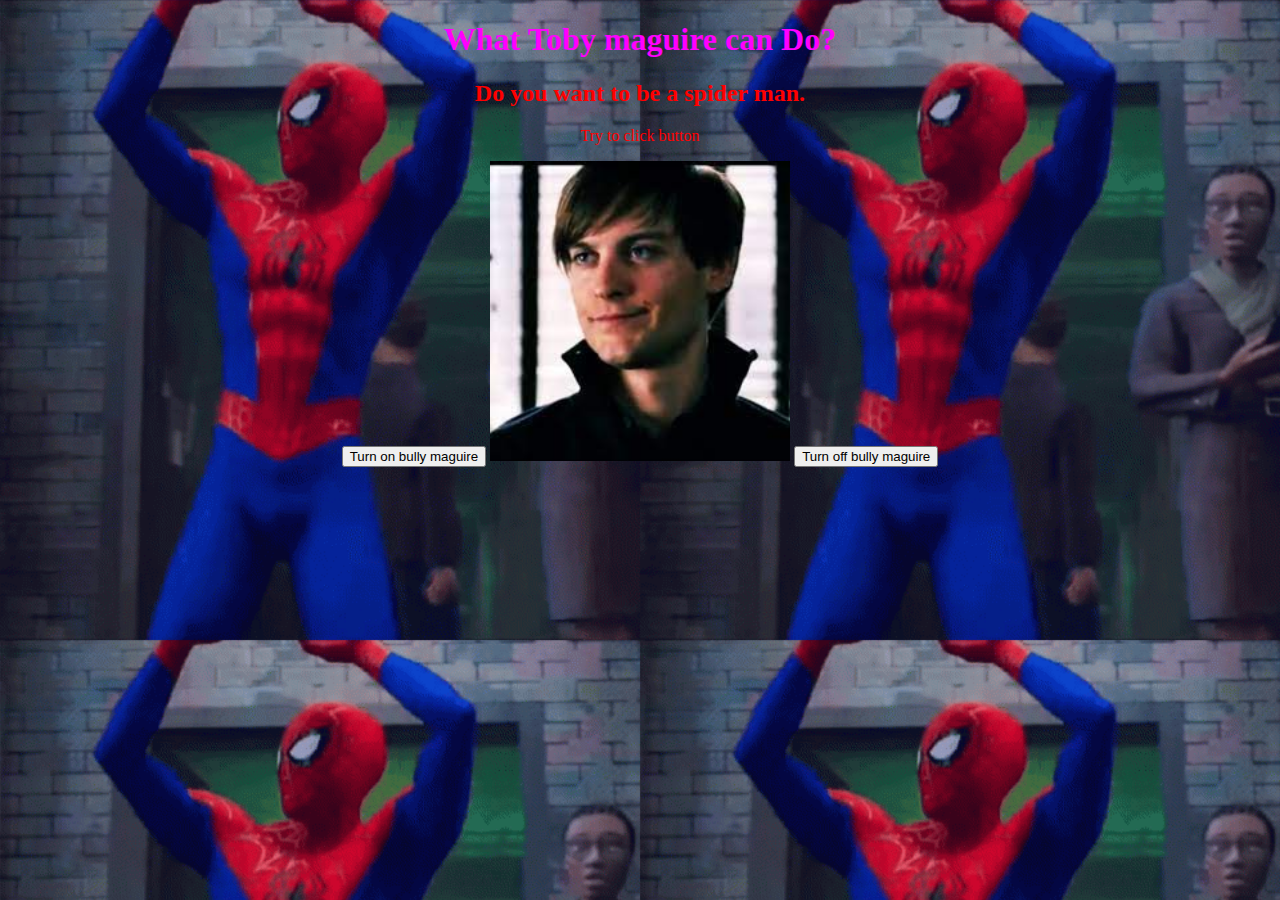
<file: 1/index.html>
<!DOCTYPE html>
<html lang="en">
<head>
    <meta charset="UTF-8">
    <meta http-equiv="X-UA-Compatible" content="IE=edge">
    <meta name="viewport" content="width=device-width, initial-scale=1.0">
    <title>เฮ้หนูเข้ามานี้สิ</title>
   
    <link rel="stylesheet" href="style.css">
</head>
<body>
    
    <h1>What Toby maguire  can Do?</h1>
    <h2>Do you want to be a spider man.</h2>
    <p>
      Try to click button
    </p>
    <button onclick="document.getElementById('myImage').src='pic/spidy2.jpeg'">
      
      Turn on bully maguire
    </button>
    <!-- <input type="button" value="PLAY" onclick="play()" src="pic/spidy2.jpeg">
    <audio id="audio" src="pic/spidysound.mp3"></audio> -->
    <img id="myImage" src="pic/spidy1.jpeg" style="width: 300px" />
    <button onclick="document.getElementById('myImage').src='pic/spidy1.jpeg'">
      Turn off bully maguire </button>
    
      <script src="app.js"></script>
</body>
</html>
</file>
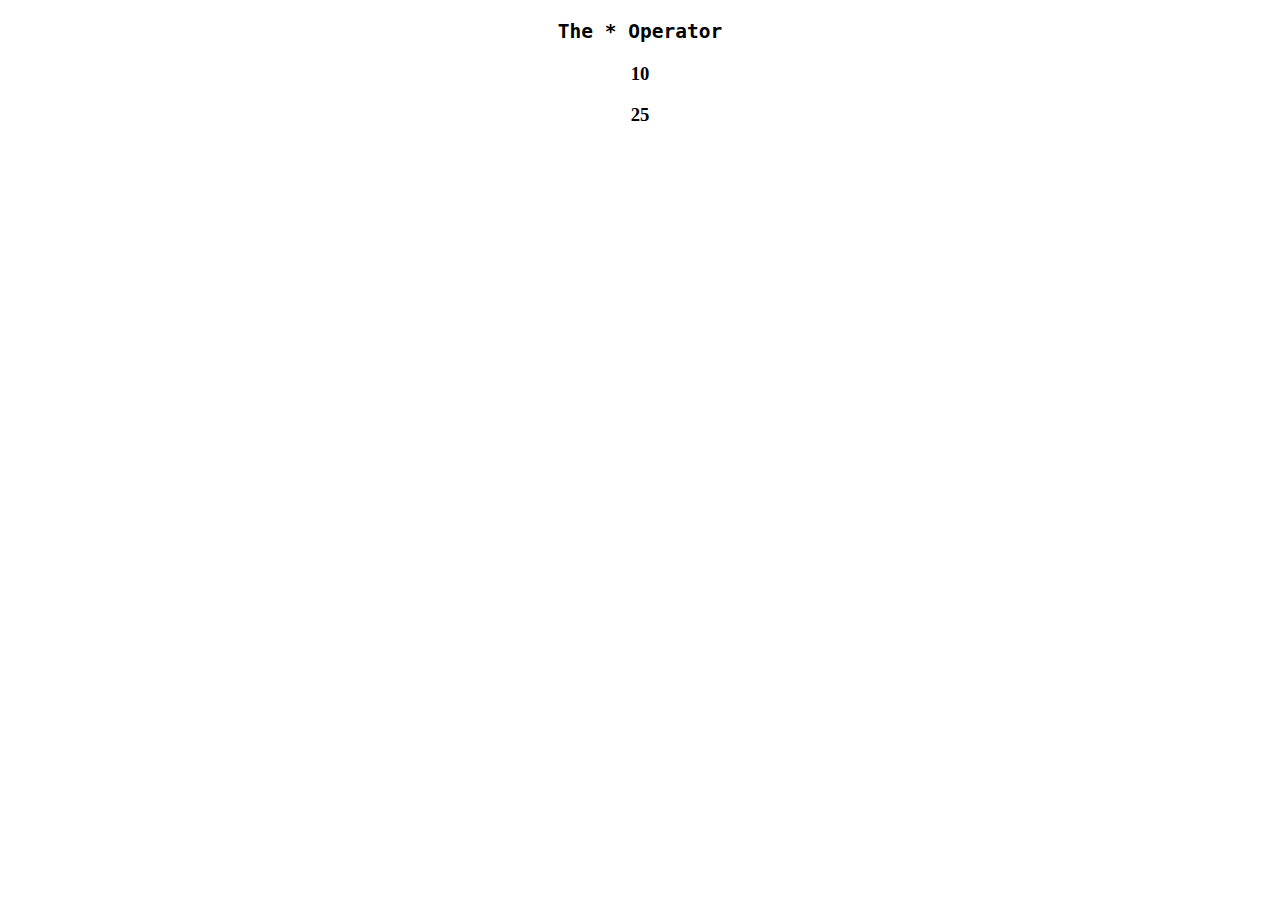
<file: 2/index.html>
<!DOCTYPE html>
<html lang="en">
<head>
    <meta charset="UTF-8">
    <meta http-equiv="X-UA-Compatible" content="IE=edge">
    <meta name="viewport" content="width=device-width, initial-scale=1.0">
    <title>Document</title>
</head>
<body>
    <h2><pre style="text-align: center;">The * Operator</pre></h2>
    <h3 id="demo1" style="text-align: center;"></h3>
    <h3 id="demo2" style="text-align: center;"></h3>
    <script src="operator.js"></script>
</body>
</html>
</file>
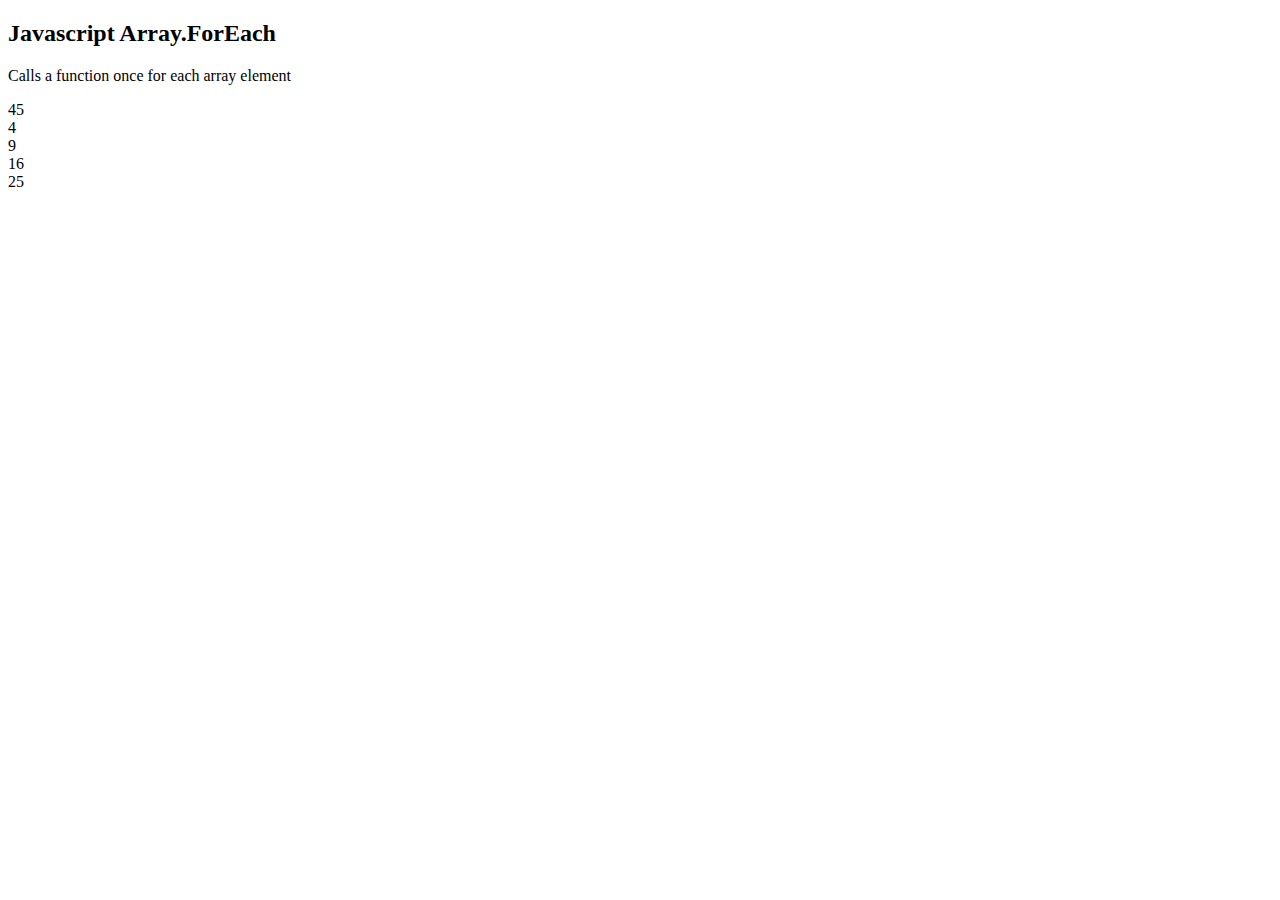
<file: 3/index.html>
<!DOCTYPE html>
<html lang="en">
<head>
    <meta charset="UTF-8">
    <meta http-equiv="X-UA-Compatible" content="IE=edge">
    <meta name="viewport" content="width=device-width, initial-scale=1.0">
    <title>Javascript Array</title>
</head>
<body>
    <h2>Javascript Array.ForEach</h2>
    <p>Calls a function once for each array element</p>
    <p id="demo"></p>
    <script>
        var txt = ""
        var numbers =[45,4,9,16,25]
        numbers.forEach(myFunction)
        document.getElementById("demo").innerHTML = txt
        function myFunction(value){
            txt = txt+value+"<br>"
        }
    </script>
</body>
</html>
</file>
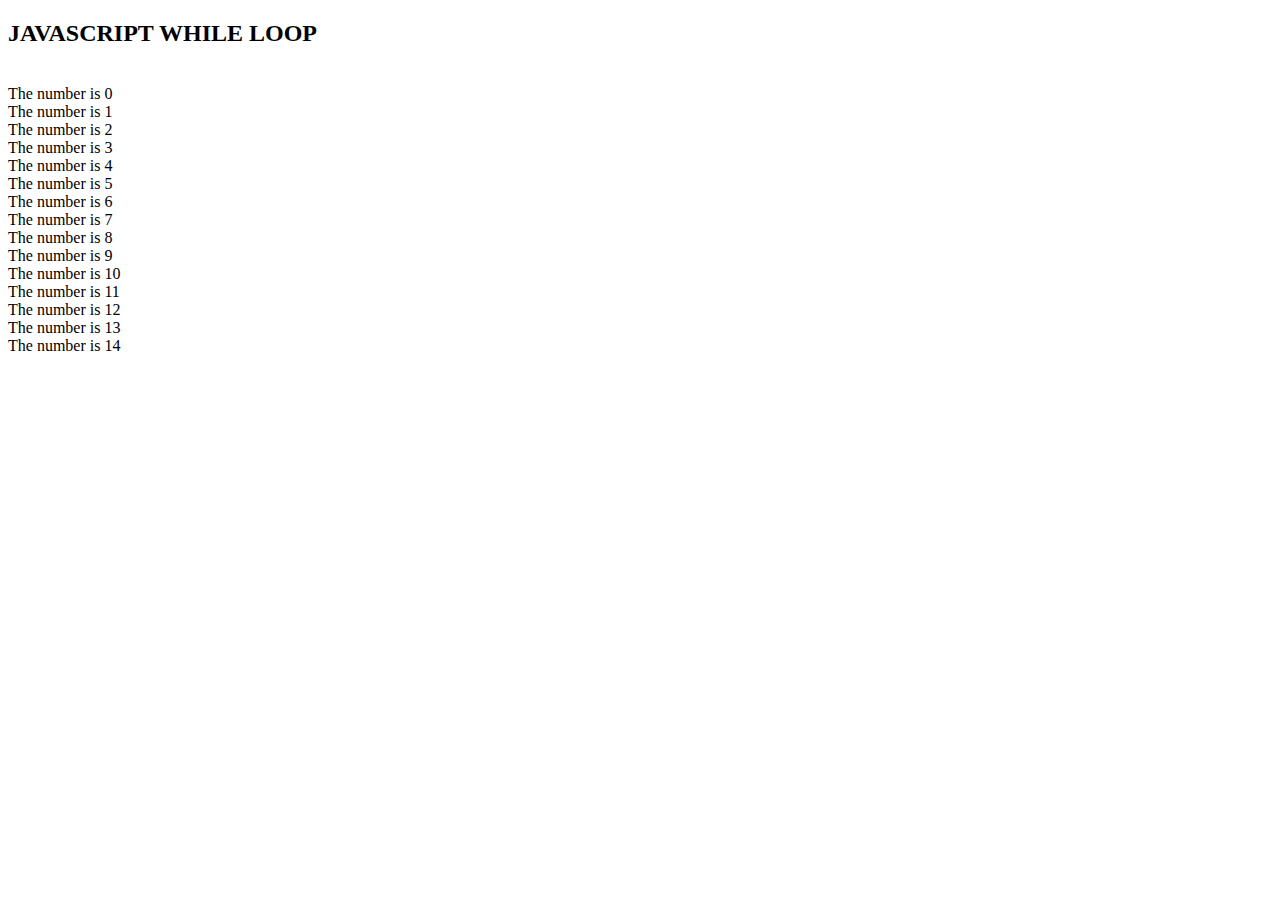
<file: 3/loop.html>
<!DOCTYPE html>
<html lang="en">
<head>
    <meta charset="UTF-8">
    <meta http-equiv="X-UA-Compatible" content="IE=edge">
    <meta name="viewport" content="width=device-width, initial-scale=1.0">
    <title>Document</title>
</head>
<body>
    <h2>JAVASCRIPT WHILE LOOP</h2>
    <p id="demo"></p>

    <script>
        var text =""
        var i = 0 
        while (i<15)
        {
            text += "<br>The number is "+i
            i++
        }
        document.getElementById("demo").innerHTML =text

    </script>
</body>
</html>
</file>
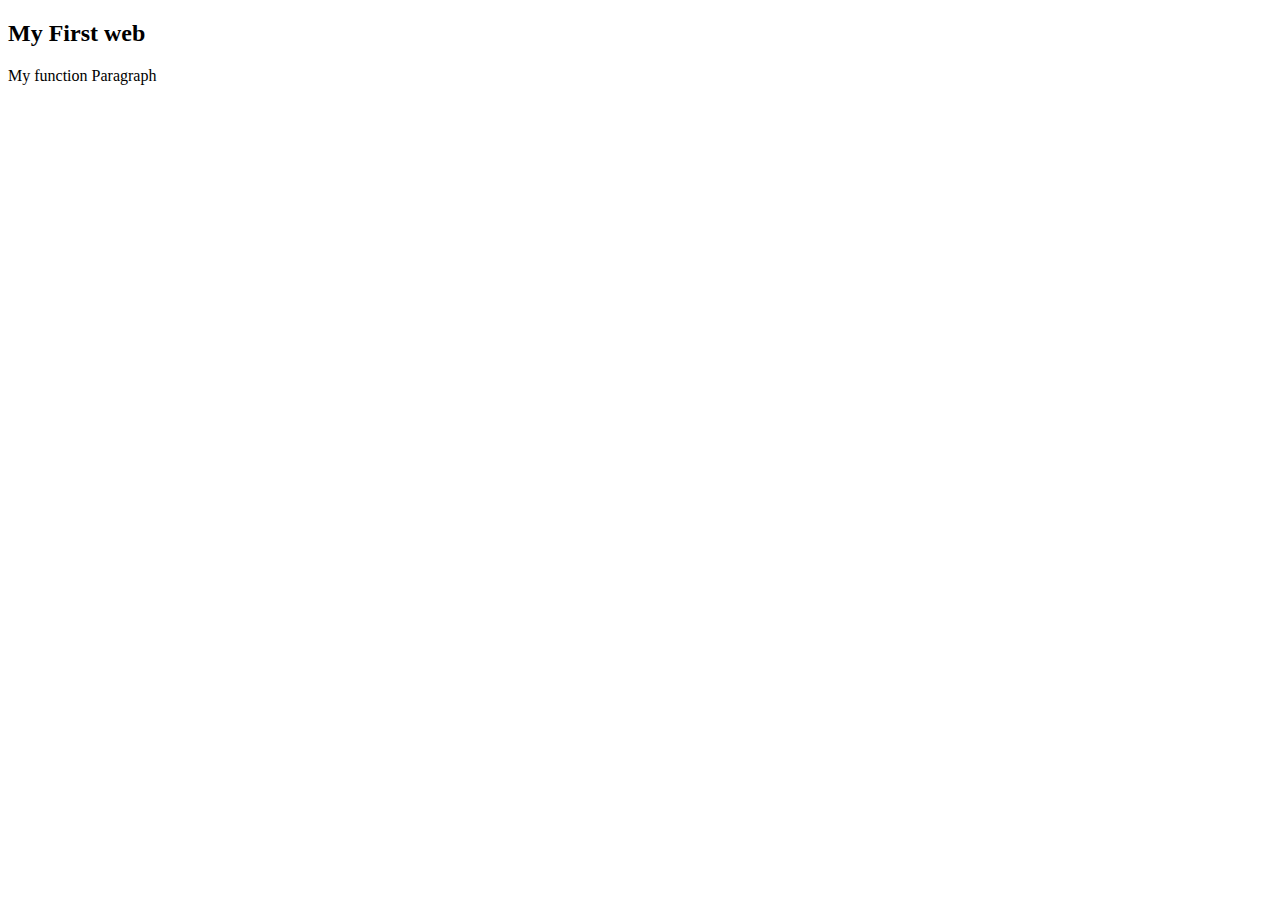
<file: 4/trycash.html>
<!DOCTYPE html>
<html lang="en">
<head>
    <meta charset="UTF-8">
    <meta http-equiv="X-UA-Compatible" content="IE=edge">
    <meta name="viewport" content="width=device-width, initial-scale=1.0">
    <title>Hello</title>
</head>
<body>
    <h2>My First web</h2>
    <p>My function Paragraph</p>
    <p id="demo"></p>
    <script>
        try{
            lalala = 0 // error,variable is not defined
        }catch(err){
            alert(err.name)//referenceError
            alert(err.message)//lalala is not defined
            alert(err.stack)
            //ReferenceError : lalala is not defined at (...cal stack)
            // can also show an error as whole
            // The error is converted to string as "name:message"
            alert(err)//ReferenceEror : lalala is not defined
            
        }
        
    </script>
</body>
</html>
</file>
<file: 1/style.css>
body{
    background-image: url("pic/spidy3.gif");
    background-size: 50%;
    text-align: center;
    color: red;
}
h1{
    color: magenta;
}
</file>
